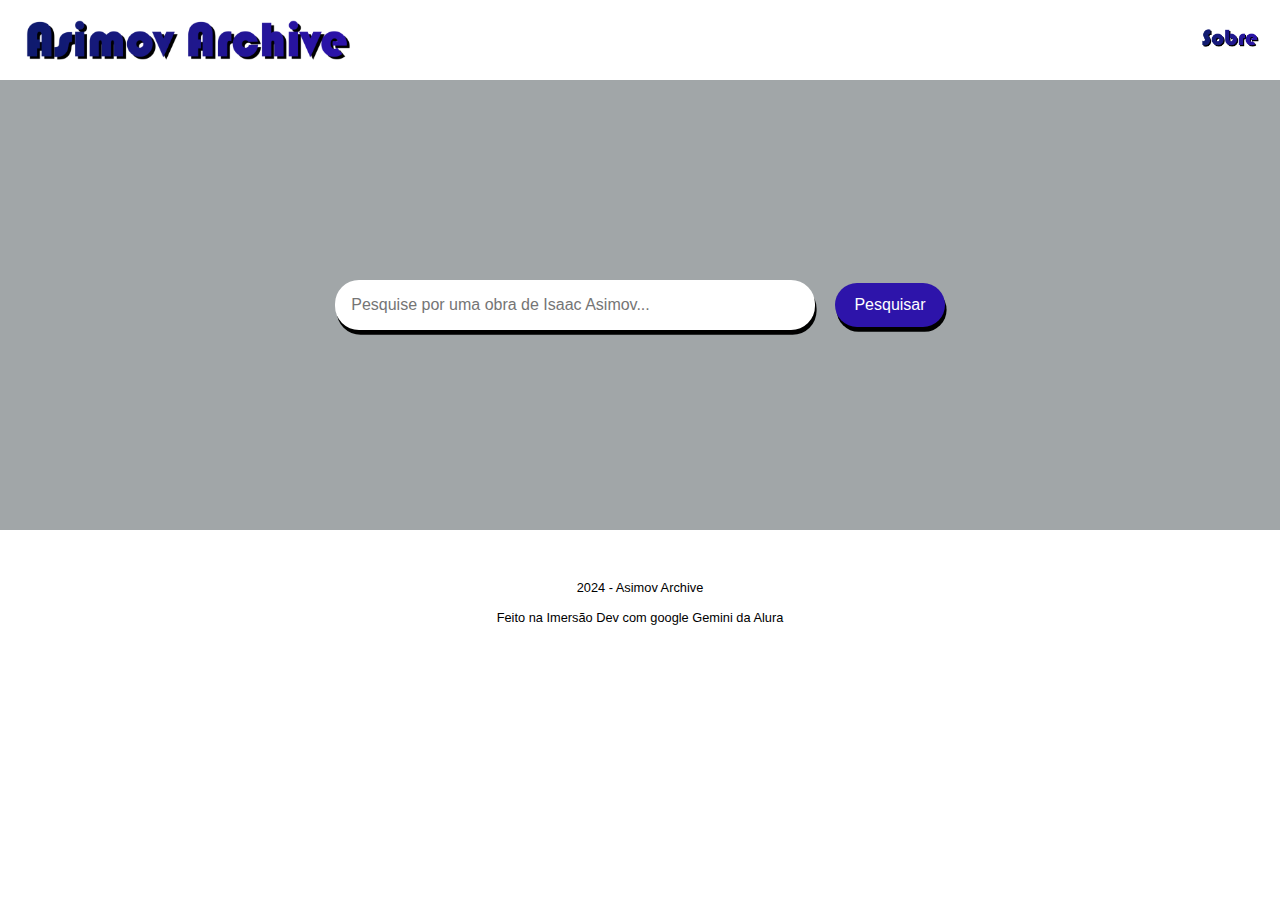
<file: index.html>
<!DOCTYPE html>
<html lang="pt-br">

<head>
    <meta charset="UTF-8">
    <meta name="viewport" content="width=device-width, initial-scale=1.0">
    <link rel="stylesheet" href="style.css">
    <link rel="shortcut icon" href="Image/AsimovArchiveFavicon.ico" type="image/x-icon">
    <title>Asimov Archive</title>
</head>

<body>
    <header>
        <img src="Image/asimovarchivelogomenor.png" alt="Logo do Asimov Archive">
        <a href="sobre.html"><img src="Image/sobre.png" alt="Sobre"></a>
    </header>

    <main>
        <section class="barra-pesquisa">
            <input type="text" placeholder="Pesquise por uma obra de Isaac Asimov..." id="campo-pesquisa">
            <button onclick="pesquisar()" id="botao">Pesquisar</button>
        </section>

        <section class="resultado-pesquisa" id="resultado-pesquisa">
        </section>

    </main>
    <footer>
        <p>2024 - Asimov Archive<br><br>Feito na Imersão Dev com google Gemini da Alura</p>
    </footer>

    <script src="dados.js"></script>
    <script src="app.js"></script> 
</body>
</html>
</file>
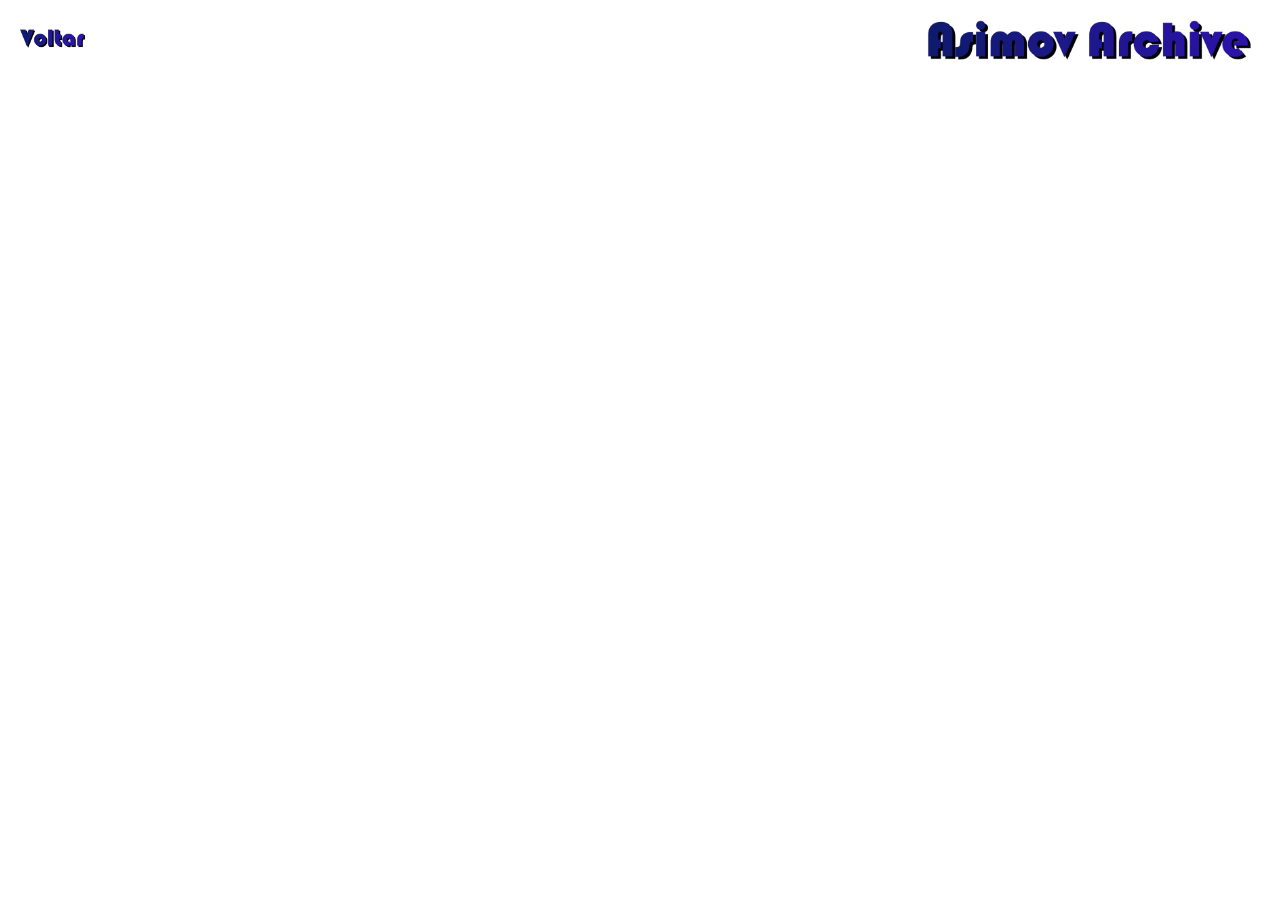
<file: sobre.html>
<!DOCTYPE html>
<html lang="pt-br">
<head>
    <meta charset="UTF-8">
    <meta name="viewport" content="width=device-width, initial-scale=1.0">
    <link rel="stylesheet" href="sobre.css">
    <title>Sobre</title>
</head>

<body>

    <header>
        <a href="index.html"><img src="Image/voltar.png" alt="Voltar"></a>
        <img src="Image/asimovarchivelogomenor.png" alt="Logo do Asimov Archive">
    </header>

</body>
</html>
</file>
<file: style.css>
@font-face {
    font-family: fonteImportada;
    src: url(fonts/Bauhaus\ 93\ Regular.ttf);
}

body, a, p {
    margin: 0;
    padding: 0;
    font-size: 1.2rem;
}

header {
    background-color: white;
    display: flex;
    flex-wrap: wrap;
    justify-content: space-between;
    align-items: center;
    padding: 20px;
}

header img {
    height: 40px;
}

header a img {
    height: 20px;
}

main {
    background-color: #a1a6a8;
    display: flex;
    flex-direction: column;
    align-items: center;
}

.barra-pesquisa {
    padding: 200px;
    margin: auto;
    display: flex;
    flex-direction: row;
    align-items: center;
}

.barra-pesquisa input {
    width: 30rem;
    border: none;
    padding: 1rem;
    border-radius: 1.5rem;
    font-size: 1rem;
    box-sizing: border-box;
    box-shadow: 0.1em 0.3em #000000;
}

.barra-pesquisa button {
    padding: 0.8rem 1.2rem;
    border: none;
    border-radius: 1.5rem;
    margin-left: 20px;
    box-shadow: 0.1em 0.3em #000000;
    background-color: #2d14aa;
    color: white;
    font-size: 1rem;
    cursor: pointer;
}


.resultados-pesquisa {
    width: 60rem;
    height: 46vh;
    overflow-y: auto;
    margin-top: 1rem;
    padding: 5rem;
    border-radius: 0.6rem;
}

.item-resultado {
    font-family: Arial;
    background: white;
    border-radius: 0.6rem;
    padding: 1rem;
    margin-bottom: 2rem;
    box-shadow: 0 2px 4px rgba(0, 0, 0, 0.1);
}

.item-resultado h2 {
    font-family: fonteImportada;
    font-size: 2rem;
    color: #2d14aa;
    text-shadow: 0.05em 0.064em #000000
}

.item-resultado a {
    text-decoration: none;
    color: #0055ff;
}

/* Estiliza os links quando são passados o mouse sobre */
.item-resultado a:hover {
    text-decoration: underline;
}

/* Estiliza a descrição meta dentro dos itens de resultado */
.descricao-meta {
    color: #303D59; /* Cor do texto */
    margin: 0.5rem 0; /* Margem acima e abaixo */
}

/* Estiliza o rodapé da página */
footer p {
    margin-top: 50px;
    margin-bottom: 50px;
    font-family: arial;
    text-align: center;
    font-size: 0.8rem;
}
</file>
<file: sobre.css>
@font-face {
    font-family: fonteImportada;
    src: url(fonts/Bauhaus\ 93\ Regular.ttf);
}

body, a, p {
    margin: 0;
    padding: 0;
    font-size: 1.2rem;
}

header {
    background-color: white;
    display: flex;
    flex-wrap: wrap;
    justify-content: space-between;
    align-items: center;
    padding: 20px;
}

header img {
    height: 40px;
}

header a img {
    height: 20px;
}
</file>
